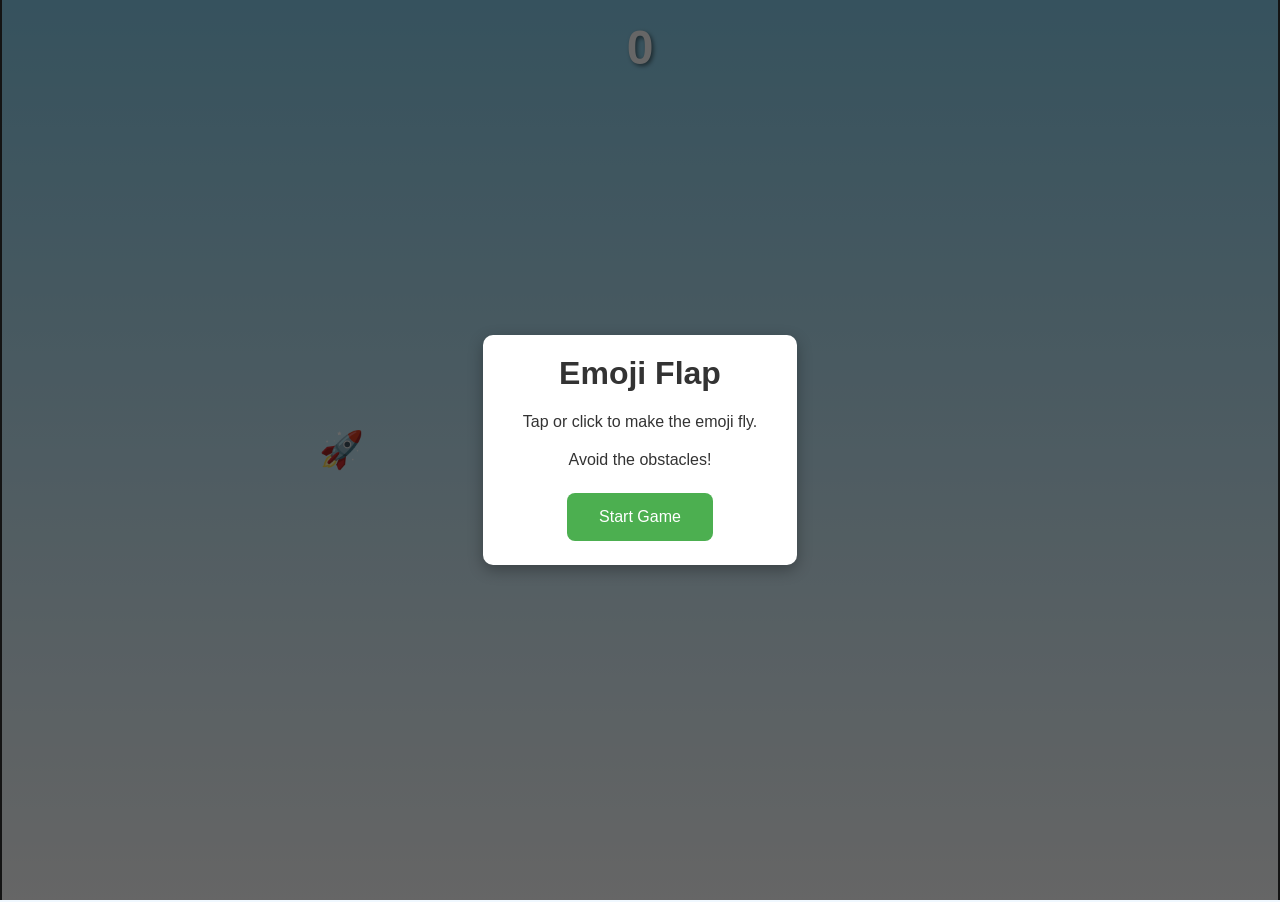
<file: builds/486177a2-1afa-4fbd-a380-8db0637589f7/index.html>
<!DOCTYPE html><html lang="en"><head><meta charset="UTF-8"><meta name="viewport" content="width=device-width, initial-scale=1.0, viewport-fit=cover"><title>Emoji Flap</title><link rel="stylesheet" href="style.css"></head><body><div class="game-container" id="game-container"><div id="player">🚀</div><div id="score-display">0</div></div><div class="modal-overlay" id="start-screen"><div class="modal-content"><h1>Emoji Flap</h1><p>Tap or click to make the emoji fly.</p><p>Avoid the obstacles!</p><button id="start-button">Start Game</button></div></div><div class="modal-overlay hidden" id="game-over-screen"><div class="modal-content"><h2>Game Over!</h2><p>Your Score: <span id="final-score">0</span></p><button id="restart-button">Play Again</button></div></div><script src="script.js"></script></body></html>
</file>
<file: builds/486177a2-1afa-4fbd-a380-8db0637589f7/style.css>
html, body { margin: 0; padding: 0; height: 100%; width: 100%; overflow: hidden; font-family: -apple-system, BlinkMacSystemFont, 'Segoe UI', Roboto, Oxygen, Ubuntu, Cantarell, 'Open Sans', 'Helvetica Neue', sans-serif; background-color: #f0f8ff; display: flex; justify-content: center; align-items: center; color: #333; } .game-container { position: relative; width: 100%; height: 100%; background: linear-gradient(to bottom, #87ceeb 0%, #ffffff 100%); overflow: hidden; border: 2px solid #333; box-shadow: 0 10px 20px rgba(0,0,0,0.1); } #player { position: absolute; width: 40px; height: 40px; font-size: 36px; display: flex; justify-content: center; align-items: center; user-select: none; transition: transform 0.2s ease-out; } .pipe { position: absolute; width: 60px; background: linear-gradient(to right, #6ab04c, #badc58); border: 2px solid #4a7d34; box-sizing: border-box; } .pipe.top { border-top: none; border-bottom-left-radius: 8px; border-bottom-right-radius: 8px; } .pipe.bottom { border-bottom: none; border-top-left-radius: 8px; border-top-right-radius: 8px; } #score-display { position: absolute; top: 20px; left: 50%; transform: translateX(-50%); font-size: 3rem; font-weight: bold; color: white; z-index: 10; text-shadow: 2px 2px 4px rgba(0,0,0,0.5); } .modal-overlay { position: absolute; top: 0; left: 0; right: 0; bottom: 0; background-color: rgba(0, 0, 0, 0.6); display: flex; justify-content: center; align-items: center; z-index: 20; text-align: center; } .modal-content { background-color: white; padding: 20px 40px; border-radius: 10px; box-shadow: 0 5px 15px rgba(0,0,0,0.3); } .modal-content h1, .modal-content h2 { margin-top: 0; } .modal-content p { margin-bottom: 20px; } button { background-color: #4CAF50; color: white; border: none; padding: 15px 32px; text-align: center; text-decoration: none; display: inline-block; font-size: 16px; margin: 4px 2px; cursor: pointer; border-radius: 8px; transition: background-color 0.3s; } button:hover { background-color: #45a049; } .hidden { display: none; }
</file>
